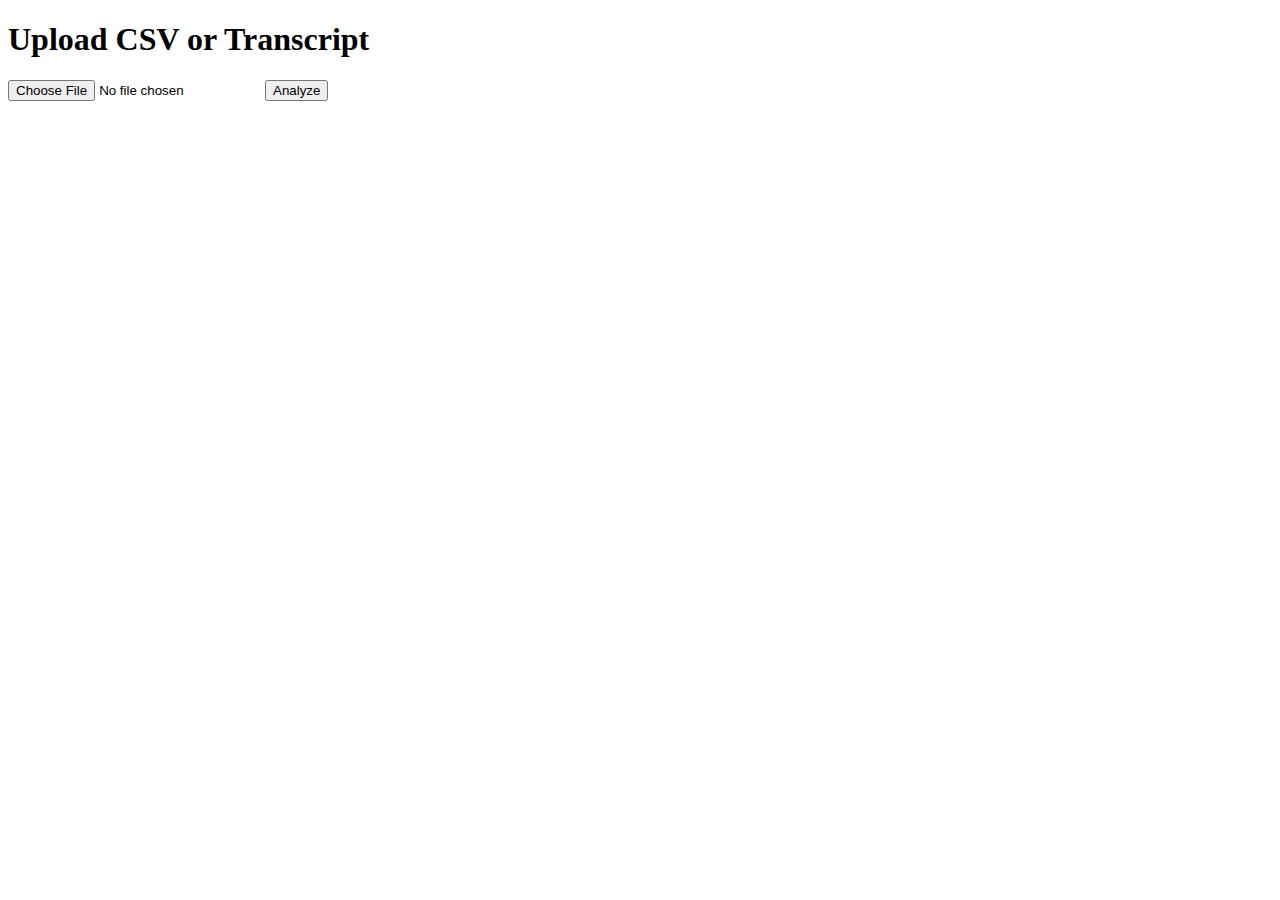
<file: templates/index.html>
<!DOCTYPE html>
<html>
<head>
    <title>InsightGPT</title>
</head>
<body>
    <h1>Upload CSV or Transcript</h1>
    <form action="/result" method="POST" enctype="multipart/form-data">
        <input type="file" name="file" required>
        <button type="submit">Analyze</button>
    </form>
</body>
</html>
</file>
